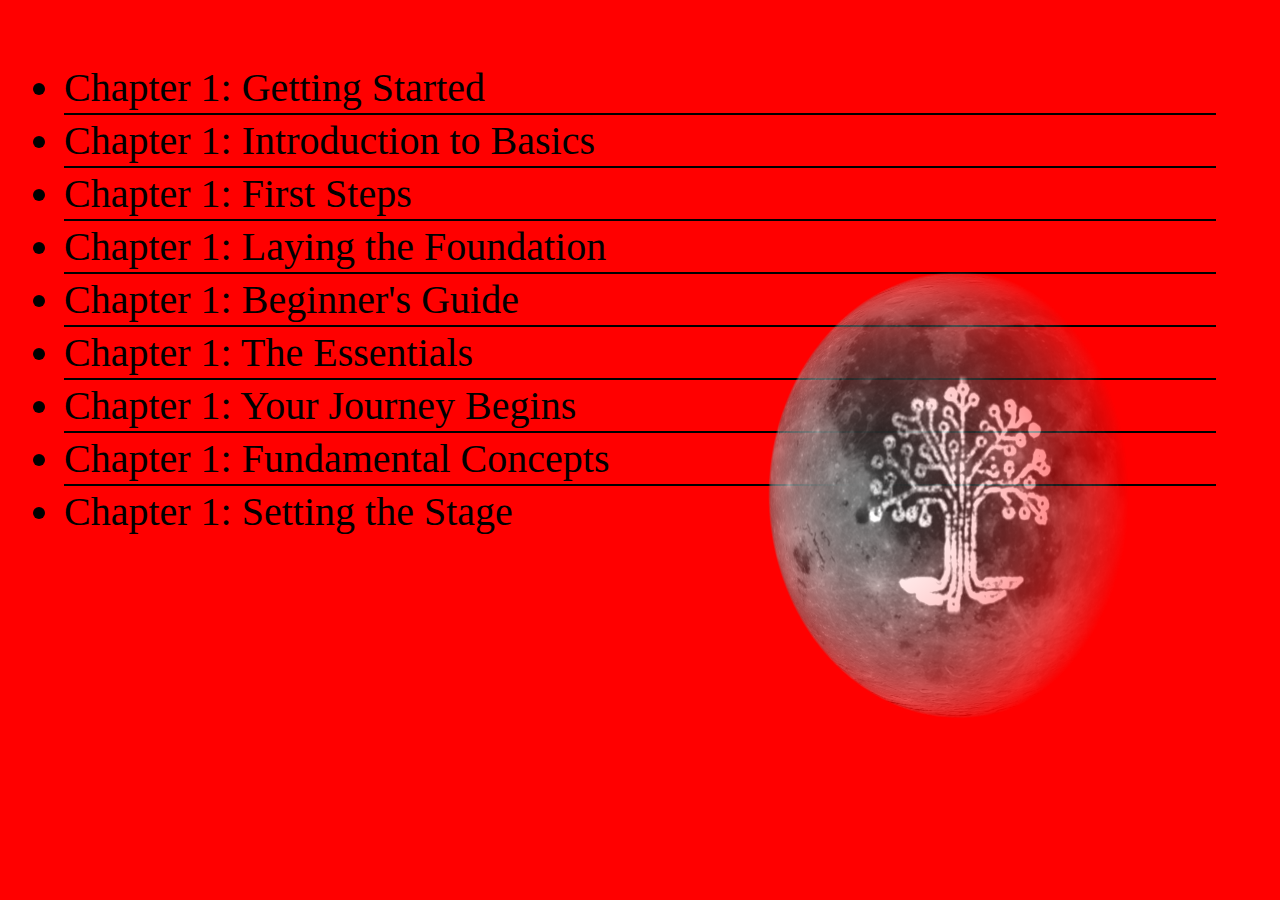
<file: index.html>
<!DOCTYPE html>
<html lang="en">

<head>
    <meta charset="UTF-8">
    <meta name="viewport" content="width=device-width, initial-scale=1.0">
    <title>The Wrapper of Shaders</title>
    <link href="./app.css" rel="stylesheet" />
</head>

<body>
    <div id="loading-overlay">Loading...</div>
    <main>
        <img class="moon" src="./bookofshaders.png">
        <div class="linkList">
            <ul>
                <li><a href="./intro.html">Chapter 1: Getting Started</a></li>
                <div style="border: 1px solid #000000;"></div>
                <li><a href="#">Chapter 1: Introduction to Basics</a></li>
                <div style="border: 1px solid #000000;"></div>
                <li><a href="#">Chapter 1: First Steps</a></li>
                <div style="border: 1px solid #000000;"></div>
                <li><a href="#">Chapter 1: Laying the Foundation</a></li>
                <div style="border: 1px solid #000000;"></div>
                <li><a href="#">Chapter 1: Beginner's Guide</a></li>
                <div style="border: 1px solid #000000;"></div>
                <li><a href="#">Chapter 1: The Essentials</a></li>
                <div style="border: 1px solid #000000;"></div>
                <li><a href="#">Chapter 1: Your Journey Begins</a></li>
                <div style="border: 1px solid #000000;"></div>
                <li><a href="#">Chapter 1: Fundamental Concepts</a></li>
                <div style="border: 1px solid #000000;"></div>
                <li><a href="#">Chapter 1: Setting the Stage</a></li>
            </ul>
        </div>

    </main>
    <script src="./main.js"></script>
</body>

</html>
</file>
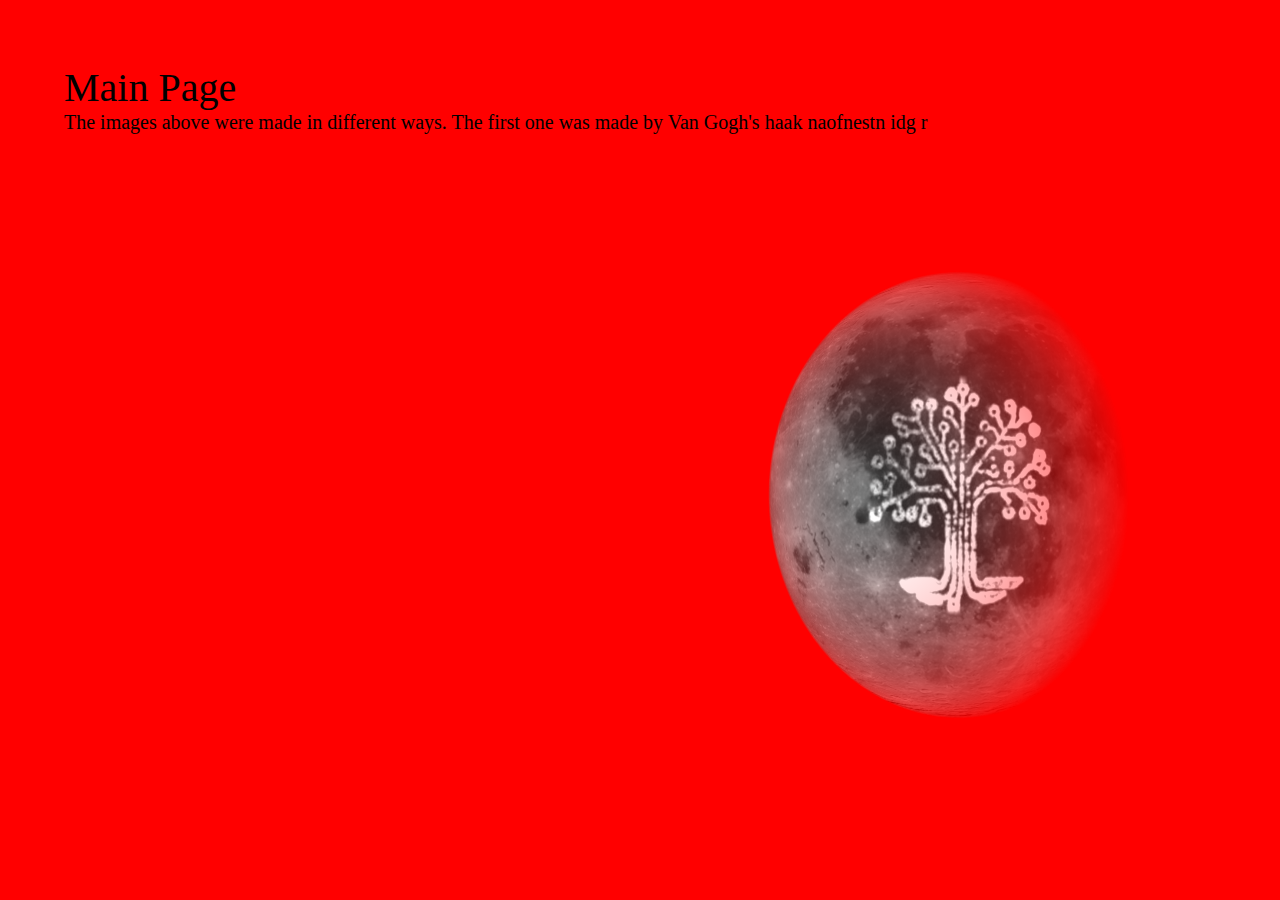
<file: intro.html>
<!DOCTYPE html>
<html lang="en">

<head>
    <meta charset="UTF-8">
    <meta name="viewport" content="width=device-width, initial-scale=1.0">
    <title>The Wrapper of Shaders</title>
    <link href="./app.css" rel="stylesheet" />
</head>

<body>
    <div id="loading-overlay">Loading...</div>
    <main>
        <img class="moon" src="./bookofshaders.png">
        <div class="linkList">
            <a href="./index.html"> Main Page </a>

            <p class="t0"> The images above were made in different ways. The first one was made by Van Gogh's hand applying layer over layer of paint. It took him hours. The second was produced in seconds by the combination of four matrices of pixels: one for cyan, one for magenta, one for yellow and one for black. The key difference is that the second image is produced in a non-serial way (that means not step-by-step, but all at the same time).

                This book is about the revolutionary computational technique, fragment shaders, that is taking digitally generated images to the next level. You can think of it as the equivalent of Gutenberg's press for graphics.</p>
        </div>

    </main>
    <script src="./main.js"></script>
</body>

</html>
</file>
<file: app.css>
* {
    padding: 0;
    margin: 0;
    box-sizing: border-box;
}

#loading-overlay {
    position: fixed;
    left: 0;
    top: 0;
    width: 100%;
    height: 100%;
    display: flex;
    align-items: center;
    justify-content: center;
    background-color: pink;
    z-index: 999;

}

body {
    background-color: red;
    opacity: 0;
    transition: opacity 0.5s ease-in;
}

body.loaded {
    opacity: 1;
}

.linkList {
    font-size: 40px;
    margin: 5%;
}

li {
    margin: 2px 0;
}
a{
    text-decoration:none;
    color:black;
}

p {
    font-size: 20px;
}


.moon {
    position: absolute;
    left: 50%;
    top: 30%;
    width: 50%;
    height: 50%;
}
</file>
